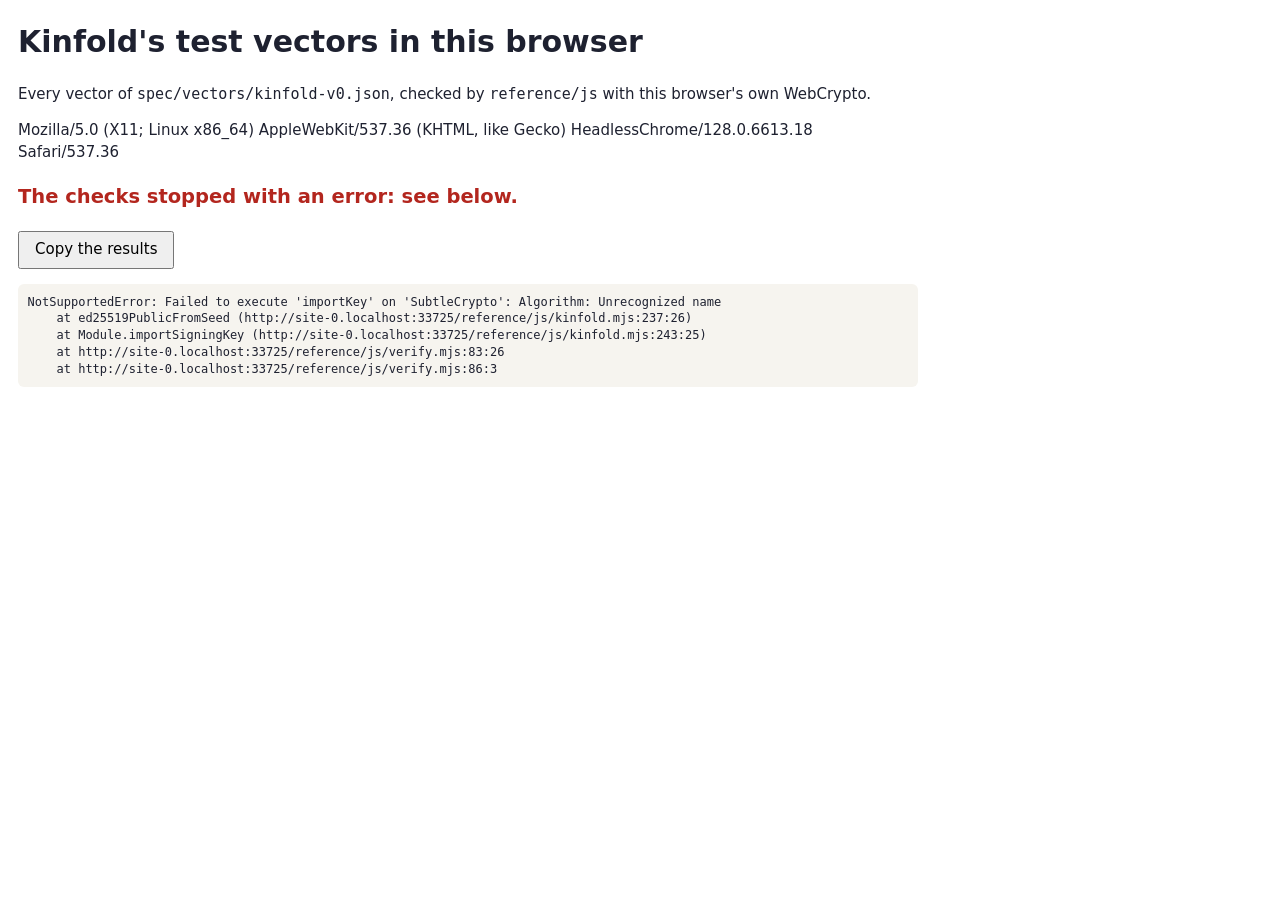
<file: spikes/web/index.html>
<!DOCTYPE html>
<!-- SPDX-License-Identifier: GPL-3.0-or-later WITH LicenseRef-Kinfold-AppStore-Exception -->
<html lang="en">
<head>
<meta charset="utf-8">
<meta name="viewport" content="width=device-width, initial-scale=1">
<title>Kinfold's test vectors in this browser</title>
<!-- reference/js/verify.mjs is written for Node; these stand in for the three Node modules it imports. -->
<script type="importmap">
{
  "imports": {
    "node:fs/promises": "./shims/fs.mjs",
    "node:url": "./shims/url.mjs",
    "node:path": "./shims/path.mjs"
  }
}
</script>
<style>
  body { font: 15px/1.45 -apple-system, system-ui, sans-serif; margin: 1.2em; max-width: 60em; color: #1e2130; }
  #verdict { font-size: 1.3em; font-weight: 600; }
  .pass { color: #1b7f3b; }
  .fail { color: #b3261e; }
  pre { white-space: pre-wrap; font: 12px/1.4 ui-monospace, Menlo, monospace; background: #f6f4ef; padding: 0.8em; border-radius: 6px; }
  button { font: inherit; padding: 0.4em 1em; }
</style>
</head>
<body>
<h1>Kinfold's test vectors in this browser</h1>
<p>Every vector of <code>spec/vectors/kinfold-v0.json</code>, checked by <code>reference/js</code> with this browser's own WebCrypto.</p>
<p id="browser"></p>
<p id="verdict">Running…</p>
<p><button id="copy" disabled>Copy the results</button></p>
<pre id="out"></pre>
<script type="module" src="./run.mjs"></script>
</body>
</html>
</file>
